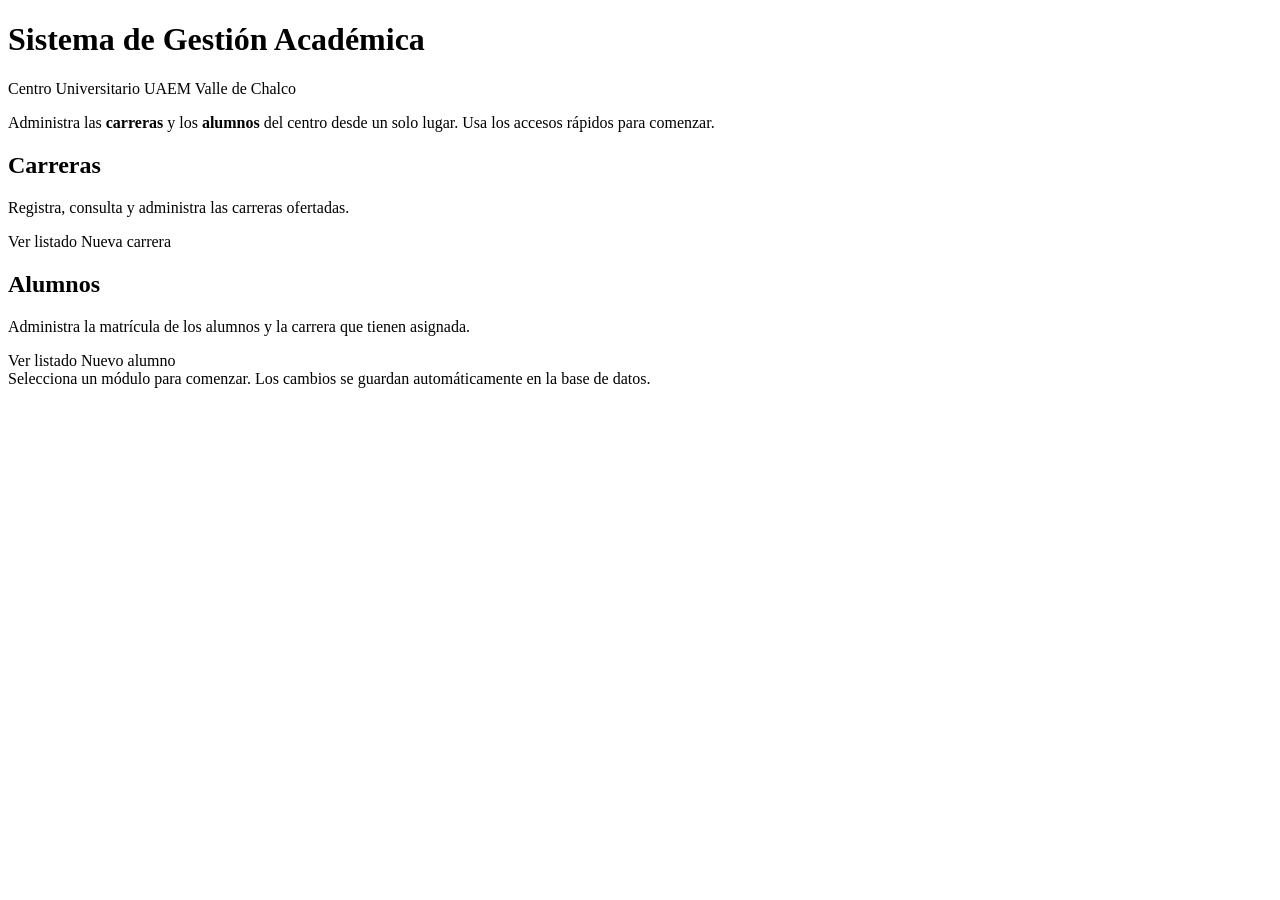
<file: TallerWebMVCSpring/src/main/resources/templates/index.html>
<!DOCTYPE html>
<html xmlns:th="http://www.thymeleaf.org" lang="es">
<head>
    <meta charset="UTF-8">
    <th:block th:insert="~{fragments/header :: head}"></th:block>
    <title>Inicio - Sistema de Gestión Académica</title>
</head>
<body>

<div th:replace="~{fragments/navbar :: navbar}"></div>

<main class="main-content container py-4">

    <!-- Hero / Bienvenida -->
    <div class="p-4 p-md-5 mb-4 rounded-3 bg-uaemex-verde text-white shadow-sm">
        <div class="d-flex align-items-center gap-3 mb-2">
            <i class="bi bi-mortarboard-fill fs-1"></i>
            <div>
                <h1 class="h3 mb-1 fw-bold">Sistema de Gestión Académica</h1>
                <p class="mb-0 text-white-50">Centro Universitario UAEM Valle de Chalco</p>
            </div>
        </div>
        <p class="mt-3 mb-0">
            Administra las <strong>carreras</strong> y los <strong>alumnos</strong> del centro desde un solo lugar.
            Usa los accesos rápidos para comenzar.
        </p>
    </div>

    <div class="row g-3 mb-4">

        <div class="col-md-6">
            <div class="card shadow-sm border-0 h-100">
                <div class="card-body d-flex flex-column">
                    <div class="d-flex align-items-center mb-2">
                        <i class="bi bi-mortarboard fs-3 text-uaemex-verde me-2"></i>
                        <h2 class="h5 mb-0 fw-bold">Carreras</h2>
                    </div>
                    <p class="text-muted small mb-3">
                        Registra, consulta y administra las carreras ofertadas.
                    </p>
                    <div class="mt-auto d-flex gap-2">
                        <a th:href="@{/carreras}" class="btn btn-uaemex btn-sm">
                            <i class="bi bi-list-ul me-1"></i>Ver listado
                        </a>
                        <a th:href="@{/carreras/nuevo}" class="btn btn-outline-uaemex btn-sm">
                            <i class="bi bi-plus-circle me-1"></i>Nueva carrera
                        </a>
                    </div>
                </div>
            </div>
        </div>

        <div class="col-md-6">
            <div class="card shadow-sm border-0 h-100">
                <div class="card-body d-flex flex-column">
                    <div class="d-flex align-items-center mb-2">
                        <i class="bi bi-people fs-3 text-uaemex-verde me-2"></i>
                        <h2 class="h5 mb-0 fw-bold">Alumnos</h2>
                    </div>
                    <p class="text-muted small mb-3">
                        Administra la matrícula de los alumnos y la carrera que tienen asignada.
                    </p>
                    <div class="mt-auto d-flex gap-2">
                        <a th:href="@{/alumnos}" class="btn btn-uaemex btn-sm">
                            <i class="bi bi-list-ul me-1"></i>Ver listado
                        </a>
                        <a th:href="@{/alumnos/nuevo}" class="btn btn-outline-uaemex btn-sm">
                            <i class="bi bi-plus-circle me-1"></i>Nuevo alumno
                        </a>
                    </div>
                </div>
            </div>
        </div>

    </div>

    <div class="alert alert-light border d-flex align-items-center justify-content-center gap-2 text-center"
         role="alert">
        <i class="bi bi-info-circle text-uaemex-verde fs-5"></i>
        <div class="small">
            Selecciona un módulo para comenzar. Los cambios se guardan automáticamente en la base de datos.
        </div>
    </div>

</main>

<div th:replace="~{fragments/footer :: footer}"></div>

<!-- Bootstrap JS -->
<script src="https://cdn.jsdelivr.net/npm/bootstrap@5.3.2/dist/js/bootstrap.bundle.min.js"></script>
</body>
</html>
</file>
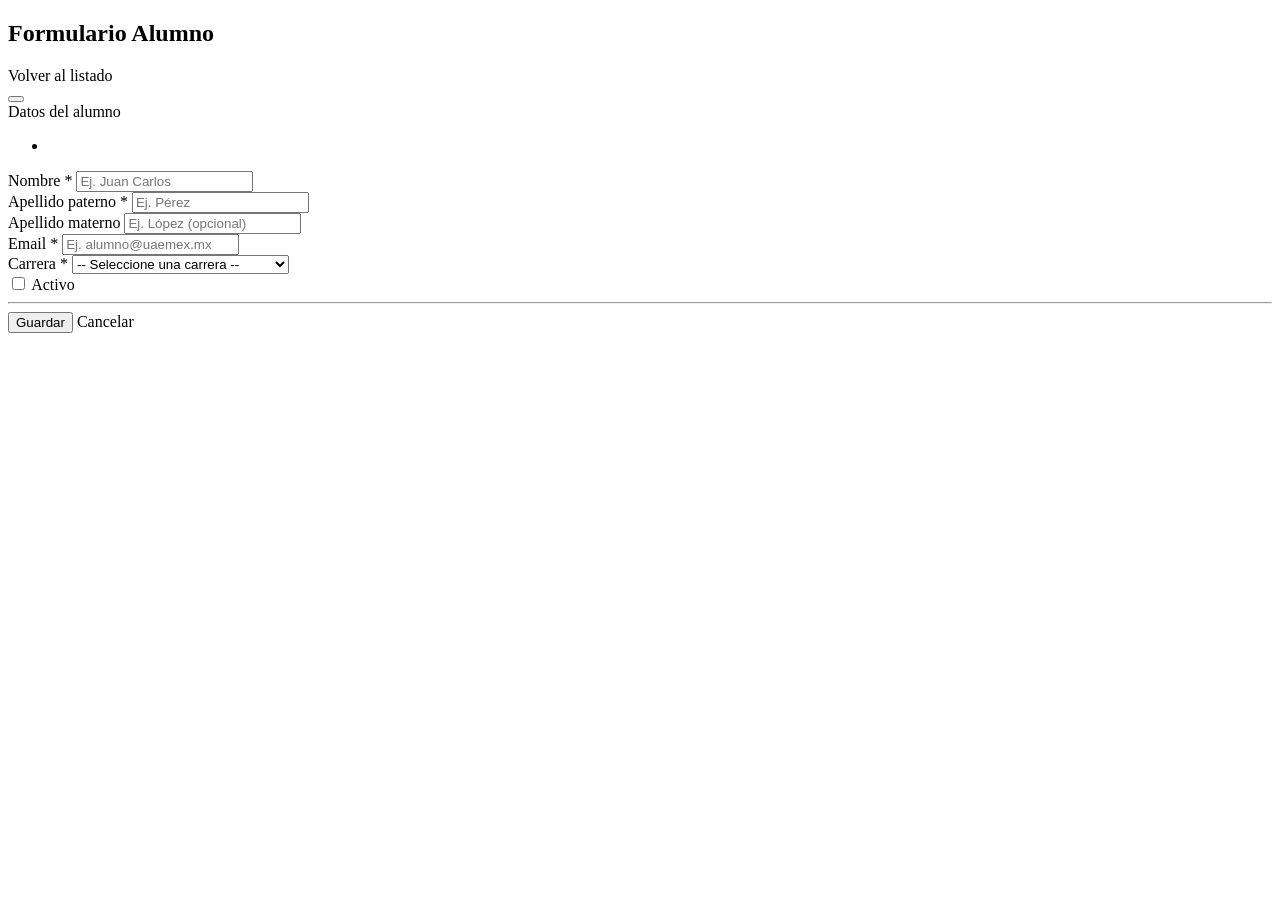
<file: TallerWebMVCSpring/src/main/resources/templates/alumnos/alumnosForm.html>
<!DOCTYPE html>
<html xmlns:th="http://www.thymeleaf.org" lang="es">
<head>
    <meta charset="UTF-8">
    <th:block th:insert="~{fragments/header :: head}"></th:block>
    <title th:text="${id != null} ? 'Editar Alumno - Sistema de Gestión Académica' : 'Nuevo Alumno - Sistema de Gestión Académica'">
        Formulario Alumno
    </title>
</head>
<body>

<div th:replace="~{fragments/navbar :: navbar}"></div>


<main class="main-content container py-4">

    <div class="d-flex justify-content-between align-items-center mb-4">
        <h2 class="text-uaemex-verde mb-0">
            <i class="bi bi-person-plus me-2"></i>
            <span th:text="${id != null} ? 'Editar Alumno' : 'Nuevo Alumno'">Formulario Alumno</span>
        </h2>
        <a th:href="@{/alumnos}" class="btn btn-outline-uaemex">
            <i class="bi bi-arrow-left me-1"></i>Volver al listado
        </a>
    </div>

    <!-- Alerta de error flash (mensajeError de RedirectAttributes) -->
    <div th:if="${mensajeError}" class="alert alert-danger alert-dismissible fade show" role="alert">
        <i class="bi bi-exclamation-triangle me-2"></i>
        <span th:text="${mensajeError}"></span>
        <button type="button" class="btn-close" data-bs-dismiss="alert" aria-label="Close"></button>
    </div>

    <div class="card shadow-sm border-0">
        <div class="card-header bg-uaemex-verde text-white fw-bold">
            <i class="bi bi-pencil-square me-2"></i>Datos del alumno
        </div>
        <div class="card-body">

            <form th:action="${id != null} ? @{/alumnos/editar/{id}(id=${id})} : @{/alumnos/guardar}"
                  th:object="${alumnoDto}" method="post" class="needs-validation" novalidate>

                <div th:if="${#fields.hasGlobalErrors()}" class="alert alert-danger" role="alert">
                    <i class="bi bi-exclamation-triangle me-2"></i>
                    <ul class="mb-0">
                        <li th:each="err : ${#fields.globalErrors()}" th:text="${err}"></li>
                    </ul>
                </div>

                <div class="row">
                    <div class="col-md-6 mb-3">
                        <label for="nombreAlumno" class="form-label fw-bold">
                            Nombre <span class="text-danger">*</span>
                        </label>
                        <input type="text" id="nombreAlumno" th:field="*{nombreAlumno}"
                               th:class="${#fields.hasErrors('nombreAlumno')} ? 'form-control is-invalid' : 'form-control'"
                               required maxlength="100" placeholder="Ej. Juan Carlos"/>
                        <div class="invalid-feedback"
                             th:if="${#fields.hasErrors('nombreAlumno')}"
                             th:errors="*{nombreAlumno}"></div>
                    </div>

                    <div class="col-md-6 mb-3">
                        <label for="paternoAlumno" class="form-label fw-bold">
                            Apellido paterno <span class="text-danger">*</span>
                        </label>
                        <input type="text" id="paternoAlumno" th:field="*{paternoAlumno}"
                               th:class="${#fields.hasErrors('paternoAlumno')} ? 'form-control is-invalid' : 'form-control'"
                                required maxlength="100" placeholder="Ej. Pérez"/>
                        <div class="invalid-feedback"
                             th:if="${#fields.hasErrors('paternoAlumno')}"
                             th:errors="*{paternoAlumno}"></div>
                    </div>
                </div>

                <div class="row">
                    <div class="col-md-6 mb-3">
                        <label for="maternoAlumno" class="form-label fw-bold">Apellido materno</label>
                        <input type="text" id="maternoAlumno" th:field="*{maternoAlumno}"
                               th:class="${#fields.hasErrors('maternoAlumno')} ? 'form-control is-invalid' : 'form-control'"
                               maxlength="100" placeholder="Ej. López (opcional)"/>
                        <div class="invalid-feedback"
                             th:if="${#fields.hasErrors('maternoAlumno')}"
                             th:errors="*{maternoAlumno}"></div>
                    </div>

                    <div class="col-md-6 mb-3">
                        <label for="emailAlumno" class="form-label fw-bold">
                            Email <span class="text-danger">*</span>
                        </label>
                        <input type="email" id="emailAlumno" th:field="*{emailAlumno}"
                               th:class="${#fields.hasErrors('emailAlumno')} ? 'form-control is-invalid' : 'form-control'"
                               required maxlength="150" placeholder="Ej. alumno@uaemex.mx"/>
                        <div class="invalid-feedback"
                             th:if="${#fields.hasErrors('emailAlumno')}"
                             th:errors="*{emailAlumno}"></div>
                    </div>
                </div>

                <!-- Combo Carrera -->
                <div class="mb-3">
                    <label for="idCarrera" class="form-label fw-bold">
                        Carrera <span class="text-danger">*</span>
                    </label>
                    <select id="idCarrera" th:field="*{idCarrera}"
                            th:class="${#fields.hasErrors('idCarrera')} ? 'form-select is-invalid' : 'form-select'"
                            required>
                        <option value="">-- Seleccione una carrera --</option>
                        <option th:each="carrera : ${carreras}"
                                th:value="${carrera.idCarrera}"
                                th:text="${carrera.siglas + ' · ' + carrera.nombre}">
                            ICO · Ingeniería en Computación
                        </option>
                    </select>
                    <div class="invalid-feedback"
                         th:if="${#fields.hasErrors('idCarrera')}"
                         th:errors="*{idCarrera}"></div>
                </div>

                <div class="mb-3 form-check">
                    <input type="checkbox" id="estatus" th:field="*{estatus}"
                           class="form-check-input"
                           th:classappend="${#fields.hasErrors('estatus')} ? 'is-invalid' : ''"/>
                    <label for="estatus" class="form-check-label fw-bold">Activo</label>
                    <div class="invalid-feedback"
                         th:if="${#fields.hasErrors('estatus')}"
                         th:errors="*{estatus}"></div>
                </div>

                <input type="hidden" th:field="*{eliminado}"/>

                <hr class="my-4">

                <div class="d-flex gap-2">
                    <button type="submit" class="btn btn-uaemex">
                        <i class="bi bi-save me-1"></i>Guardar
                    </button>
                    <a th:href="@{/alumnos}" class="btn btn-secondary">
                        <i class="bi bi-x-circle me-1"></i>Cancelar
                    </a>
                </div>
            </form>
        </div>
    </div>
</main>

<div th:replace="~{fragments/footer :: footer}"></div>

<script src="https://cdn.jsdelivr.net/npm/bootstrap@5.3.2/dist/js/bootstrap.bundle.min.js"></script>
<script>
    (function() {
        'use strict';
        var forms = document.querySelectorAll('.needs-validation');
        Array.prototype.slice.call(forms).forEach(function(form) {
            form.addEventListener('submit', function(event) {
                if (!form.checkValidity()) {
                    event.preventDefault();
                    event.stopPropagation();
                }
                form.classList.add('was-validated');
            }, false);
        });
    })();
</script>
</body>
</html>
</file>
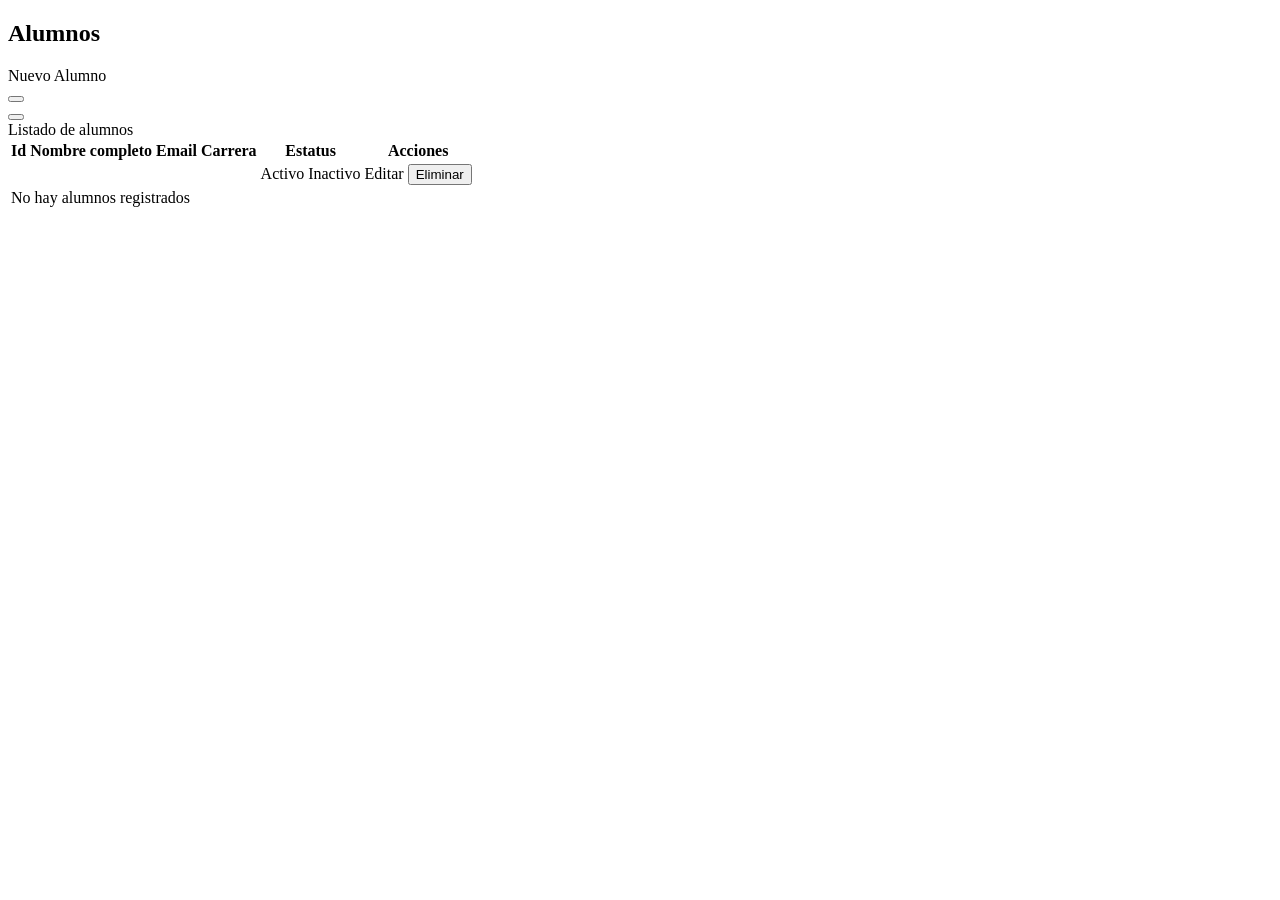
<file: TallerWebMVCSpring/src/main/resources/templates/alumnos/lista.html>
<!DOCTYPE html>
<html xmlns:th="http://www.thymeleaf.org" lang="es">
<head>
    <meta charset="UTF-8">
    <th:block th:insert="~{fragments/header :: head}"></th:block>
    <title>Alumnos - Sistema de Gestión Académica</title>
</head>
<body>

<div th:replace="~{fragments/navbar :: navbar}"></div>

<main class="main-content container py-4">

    <!-- Título + botón -->
    <div class="d-flex justify-content-between align-items-center mb-4">
        <h2 class="text-uaemex-verde mb-0">
            <i class="bi bi-people me-2"></i>Alumnos
        </h2>
        <a th:href="@{/alumnos/nuevo}" class="btn btn-uaemex">
            <i class="bi bi-plus-circle me-1"></i>Nuevo Alumno
        </a>
    </div>

    <!-- Mensaje de éxito -->
    <div th:if="${mensajeExito}"
         class="alert alert-success alert-dismissible fade show"
         role="alert">
        <i class="bi bi-check-circle me-2"></i>
        <span th:text="${mensajeExito}"></span>
        <button type="button" class="btn-close"
                data-bs-dismiss="alert" aria-label="Close"></button>
    </div>

    <!-- Mensaje de error -->
    <div th:if="${mensajeError}"
         class="alert alert-danger alert-dismissible fade show"
         role="alert">
        <i class="bi bi-exclamation-triangle me-2"></i>
        <span th:text="${mensajeError}"></span>
        <button type="button" class="btn-close"
                data-bs-dismiss="alert" aria-label="Close"></button>
    </div>

    <!-- Tabla -->
    <div class="card shadow-sm border-0">
        <div class="card-header bg-uaemex-verde text-white fw-bold">
            <i class="bi bi-list-ul me-2"></i>Listado de alumnos
        </div>
        <div class="card-body">
            <div class="table-responsive">
                <table class="table table-striped table-hover align-middle">
                    <thead class="table-light">
                    <tr>
                        <th>Id</th>
                        <th>Nombre completo</th>
                        <th>Email</th>
                        <th>Carrera</th>
                        <th>Estatus</th>
                        <th class="text-center">Acciones</th>
                    </tr>
                    </thead>
                    <tbody>
                    <tr th:each="alumno : ${alumnos}">
                        <td th:text="${alumno.id}"></td>
                        <td>
                            <span th:text="${alumno.nombreAlumno}"></span>
                            <span th:text="' ' + ${alumno.paternoAlumno}"></span>
                            <span th:if="${alumno.maternoAlumno != null and !alumno.maternoAlumno.isEmpty()}"
                                  th:text="' ' + ${alumno.maternoAlumno}"></span>
                        </td>
                        <td>
                            <a th:href="'mailto:' + ${alumno.emailAlumno}"
                               th:text="${alumno.emailAlumno}"></a>
                        </td>
                        <td>
                            <span class="badge bg-secondary me-1"
                                  th:text="${alumno.siglasCarrera}"></span>
                            <span th:text="${alumno.nombreCarrera}"></span>
                        </td>
                        <td>
                            <span th:if="${alumno.estatus}"
                                  class="badge bg-success">Activo</span>
                            <span th:unless="${alumno.estatus}"
                                  class="badge bg-secondary">Inactivo</span>
                        </td>
                        <td class="text-center">
                            <div class="btn-group btn-group-sm">
                                <a th:href="@{/alumnos/editar/{id}(id=${alumno.id})}"
                                   class="btn btn-outline-uaemex">
                                    <i class="bi bi-pencil-square me-1"></i>Editar
                                </a>
                                <form th:action="@{/alumnos/eliminar/{id}(id=${alumno.id})}"
                                      method="post" style="display: inline;"
                                      onsubmit="return confirm('¿Está seguro de eliminar este alumno?');">
                                    <button type="submit"
                                            class="btn btn-outline-danger btn-sm">
                                        <i class="bi bi-trash me-1"></i>Eliminar
                                    </button>
                                </form>
                            </div>
                        </td>
                    </tr>
                    <!-- Fila vacía -->
                    <tr th:if="${alumnos.isEmpty()}">
                        <td colspan="6" class="text-center text-muted py-4">
                            <i class="bi bi-inbox fs-3 d-block mb-2"></i>
                            No hay alumnos registrados
                        </td>
                    </tr>
                    </tbody>
                </table>
            </div>
        </div>
    </div>
</main>

<div th:replace="~{fragments/footer :: footer}"></div>

<!-- Bootstrap JS -->
<script src="https://cdn.jsdelivr.net/npm/bootstrap@5.0.2/dist/js/bootstrap.bundle.min.js"></script>
</body>
</html>
</file>
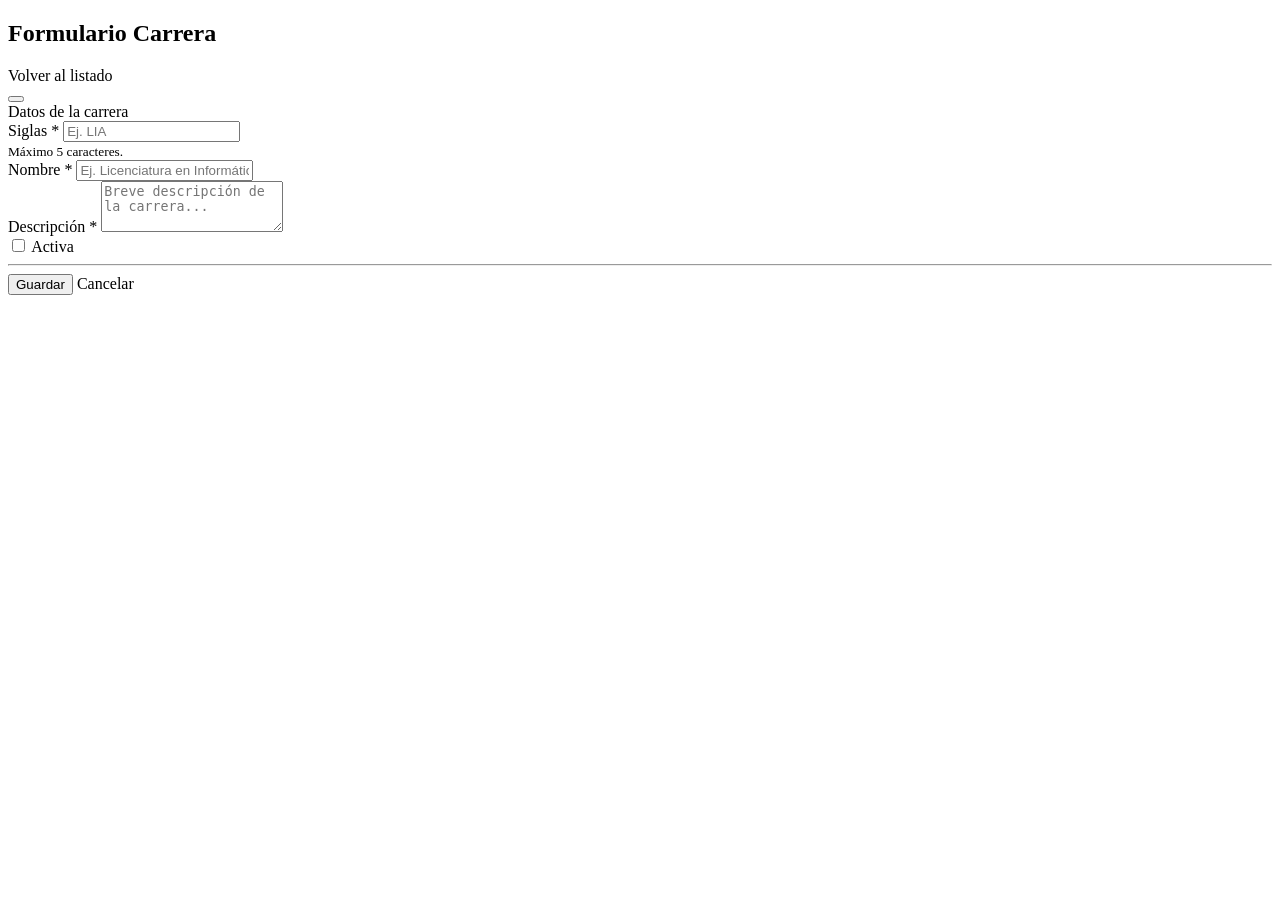
<file: TallerWebMVCSpring/src/main/resources/templates/carreras/carrerasForm.html>
<!DOCTYPE html>
<html xmlns:th="http://www.thymeleaf.org" lang="es">
<head>
    <meta charset="UTF-8">
    <th:block th:insert="~{fragments/header :: head}"></th:block>
    <title th:text="${id != null} ? 'Editar Carrera - Sistema de Gestión Académica' : 'Nueva Carrera - Sistema de Gestión Académica'">
        Formulario Carrera
    </title>
</head>
<body>

<div th:replace="~{fragments/navbar :: navbar}"></div>

<main class="main-content container py-4">

    <div class="d-flex justify-content-between align-items-center mb-4">
        <h2 class="text-uaemex-verde mb-0">
            <i class="bi bi-mortarboard me-2"></i>
            <span th:text="${id != null} ? 'Editar Carrera' : 'Nueva Carrera'">Formulario Carrera</span>
        </h2>
        <a th:href="@{/carreras}" class="btn btn-outline-uaemex">
            <i class="bi bi-arrow-left me-1"></i>Volver al listado
        </a>
    </div>

    <div th:if="${mensajeError}" class="alert alert-danger alert-dismissible fade show" role="alert">
        <i class="bi bi-exclamation-triangle me-2"></i>
        <span th:text="${mensajeError}"></span>
        <button type="button" class="btn-close" data-bs-dismiss="alert" aria-label="Close"></button>
    </div>

    <div class="card shadow-sm border-0">
        <div class="card-header bg-uaemex-verde text-white fw-bold">
            <i class="bi bi-pencil-square me-2"></i>Datos de la carrera
        </div>
        <div class="card-body">

            <!-- Acción dinámica según si hay id en el modelo -->
            <form th:action="${id != null} ? @{/carreras/editar/{id}(id=${id})} : @{/carreras/guardar}"
                  th:object="${carreraDto}" method="post" class="needs-validation" novalidate>

                <div class="mb-3">
                    <label for="siglas" class="form-label fw-bold">Siglas <span class="text-danger">*</span></label>
                    <input type="text" id="siglas" th:field="*{siglas}"
                           th:class="${#fields.hasErrors('siglas')} ? 'form-control is-invalid' : 'form-control'"
                           required maxlength="5" placeholder="Ej. LIA"/>
                    <div class="invalid-feedback" th:if="${#fields.hasErrors('siglas')}" th:errors="*{siglas}"></div>
                    <small class="form-text text-muted">Máximo 5 caracteres.</small>
                </div>

                <div class="mb-3">
                    <label for="nombre" class="form-label fw-bold">Nombre <span class="text-danger">*</span></label>
                    <input type="text" id="nombre" th:field="*{nombre}"
                           th:class="${#fields.hasErrors('nombre')} ? 'form-control is-invalid' : 'form-control'"
                           required maxlength="100" placeholder="Ej. Licenciatura en Informática Administrativa"/>
                    <div class="invalid-feedback" th:if="${#fields.hasErrors('nombre')}" th:errors="*{nombre}"></div>
                </div>

                <div class="mb-3">
                    <label for="descripcion" class="form-label fw-bold">Descripción <span class="text-danger">*</span></label>
                    <textarea id="descripcion" th:field="*{descripcion}"
                              th:class="${#fields.hasErrors('descripcion')} ? 'form-control is-invalid' : 'form-control'"
                              rows="3" required maxlength="255"
                              placeholder="Breve descripción de la carrera..."></textarea>
                    <div class="invalid-feedback" th:if="${#fields.hasErrors('descripcion')}" th:errors="*{descripcion}"></div>
                </div>

                <div class="mb-3 form-check">
                    <input type="checkbox" id="estatus" th:field="*{estatus}"
                           class="form-check-input"
                           th:classappend="${#fields.hasErrors('estatus')} ? 'is-invalid' : ''"/>
                    <label for="estatus" class="form-check-label fw-bold">Activa</label>
                    <div class="invalid-feedback" th:if="${#fields.hasErrors('estatus')}" th:errors="*{estatus}"></div>
                </div>

                <input type="hidden" th:field="*{eliminado}"/>

                <hr class="my-4">

                <div class="d-flex gap-2">
                    <button type="submit" class="btn btn-uaemex">
                        <i class="bi bi-save me-1"></i>Guardar
                    </button>
                    <a th:href="@{/carreras}" class="btn btn-secondary">
                        <i class="bi bi-x-circle me-1"></i>Cancelar
                    </a>
                </div>
            </form>
        </div>
    </div>
</main>

<div th:replace="~{fragments/footer :: footer}"></div>

<script src="https://cdn.jsdelivr.net/npm/bootstrap@5.3.2/dist/js/bootstrap.bundle.min.js"></script>
<script>
    (function() {
        'use strict';
        var forms = document.querySelectorAll('.needs-validation');
        Array.prototype.slice.call(forms).forEach(function(form) {
            form.addEventListener('submit', function(event) {
                if (!form.checkValidity()) {
                    event.preventDefault();
                    event.stopPropagation();
                }
                form.classList.add('was-validated');
            }, false);
        });
    })();
</script>
</body>
</html>
</file>
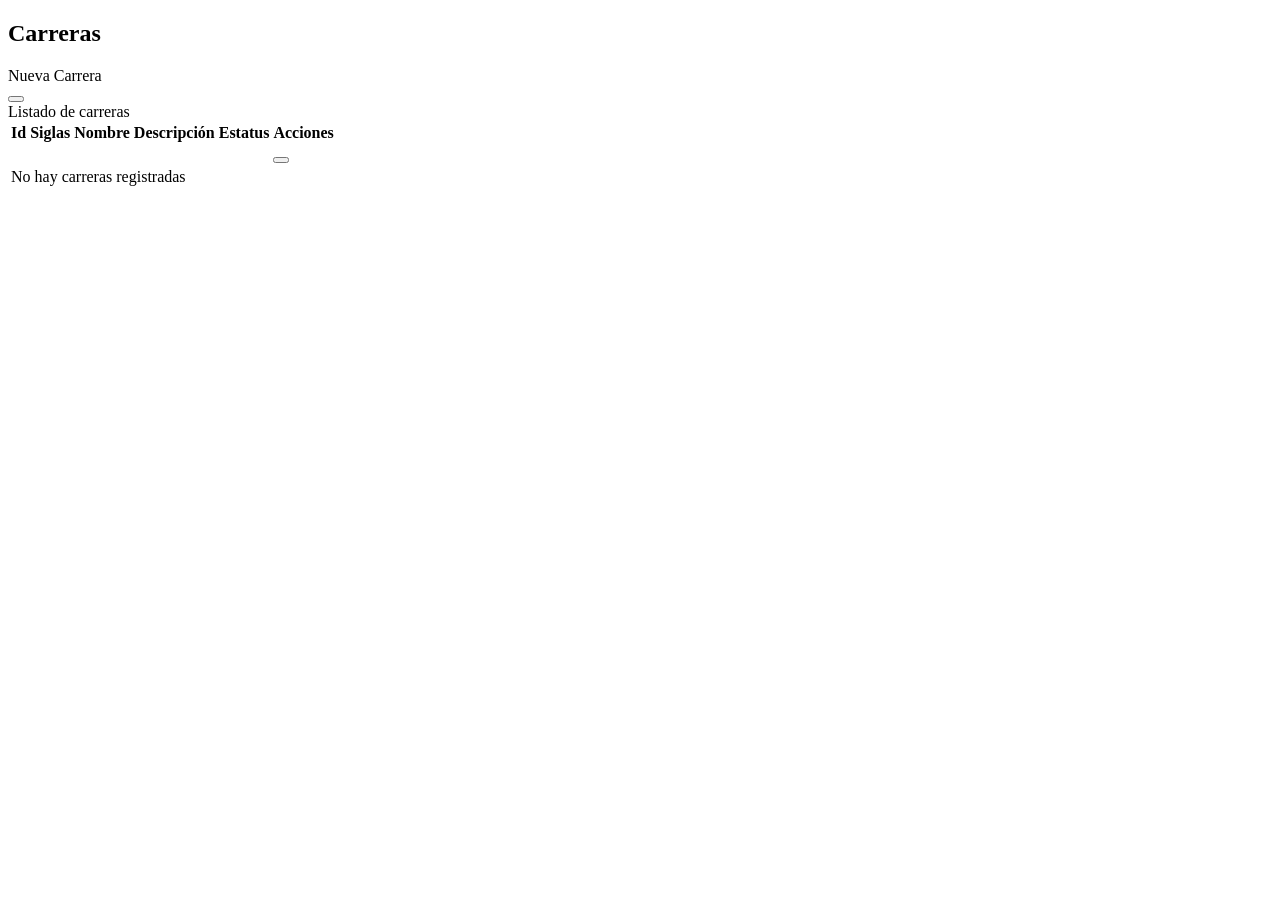
<file: TallerWebMVCSpring/src/main/resources/templates/carreras/lista.html>
<!DOCTYPE html>
<html xmlns:th="http://www.thymeleaf.org" lang="es">
<head th:replace="~{fragments/header :: head}">
    <meta charset="UTF-8">
    <title>Carreras - Sistema de Gestión Académica</title>
</head>
<body>

<!-- Agregar el Navbar desde el fragment -->
<div th:replace="~{fragments/navbar :: navbar}"></div>

<!-- Contenido Principal -->
<main class="main-content container py-4">

    <!-- Título + botón -->
    <div class="d-flex justify-content-between align-items-center mb-4">
        <h2 class="text-uaemex-verde mb-0">
            <i class="bi bi-mortarboard me-2"></i>Carreras
        </h2>
        <a th:href="@{/carreras/nuevo}" class="btn btn-uaemex">
            <i class="bi bi-plus-circle me-1"></i>Nueva Carrera
        </a>
    </div>

    <!-- Alerta de error -->
    <div th:if="${mensajeError}"
         class="alert alert-danger alert-dismissible fade show"
         role="alert">
        <i class="bi bi-exclamation-triangle me-2"></i>
        <span th:text="${mensajeError}"></span>
        <button type="button" class="btn-close"
                data-bs-dismiss="alert" aria-label="Close"></button>
    </div>

    <!-- Tabla -->
    <div class="card shadow-sm border-0">
        <div class="card-header bg-uaemex-verde text-white fw-bold">
            <i class="bi bi-list-ul me-2"></i>Listado de carreras
        </div>
        <div class="card-body">
            <div class="table-responsive">
                <table class="table table-striped table-hover align-middle">
                    <thead class="table-light">
                    <tr>
                        <th>Id</th>
                        <th>Siglas</th>
                        <th>Nombre</th>
                        <th>Descripción</th>
                        <th>Estatus</th>
                        <th class="text-center">Acciones</th>
                    </tr>
                    </thead>
                    <tbody>
                    <tr th:each="carrera : ${carreras}">
                        <td th:text="${carrera.idCarrera}"></td>
                        <td th:text="${carrera.siglas}"></td>
                        <td th:text="${carrera.nombre}"></td>
                        <td th:text="${carrera.descripcion}"></td>
                        <td th:text="${carrera.estatus} ? 'Activo' : 'Inactivo'"></td>
                        <td class="text-center">
                            <div class="btn-group btn-group-sm">
                                <a th:href="@{/carreras/editar/{id}(id=${carrera.idCarrera})}"
                                   class="btn btn-outline-uaemex btn-sm">
                                    <i class="bi bi-pencil-square me-1"></i>
                                </a>
                                <form th:action="@{/carreras/eliminar/{id}(id=${carrera.idCarrera})}"
                                      method="post" style="display: inline;"
                                      onsubmit="return confirm('¿Está seguro de eliminar esta carrera?');">
                                    <button type="submit"
                                            class="btn btn-outline-danger btn-sm">
                                        <i class="bi bi-trash me-1"></i>
                                    </button>
                                </form>
                            </div>
                        </td>
                    </tr>
                    <!-- Fila vacía -->
                    <tr th:if="${carreras.isEmpty()}">
                        <td colspan="6" class="text-center text-muted py-4">
                            <i class="bi bi-inbox fs-3 d-block mb-2"></i>
                            No hay carreras registradas
                        </td>
                    </tr>
                    </tbody>
                </table>
            </div>
        </div>
    </div>
</main>
<div th:replace="~{fragments/footer :: footer}"></div>
<script src="https://cdn.jsdelivr.net/npm/bootstrap@5.0.2/dist/js/bootstrap.bundle.min.js"></script>
</body>
</html>
</file>
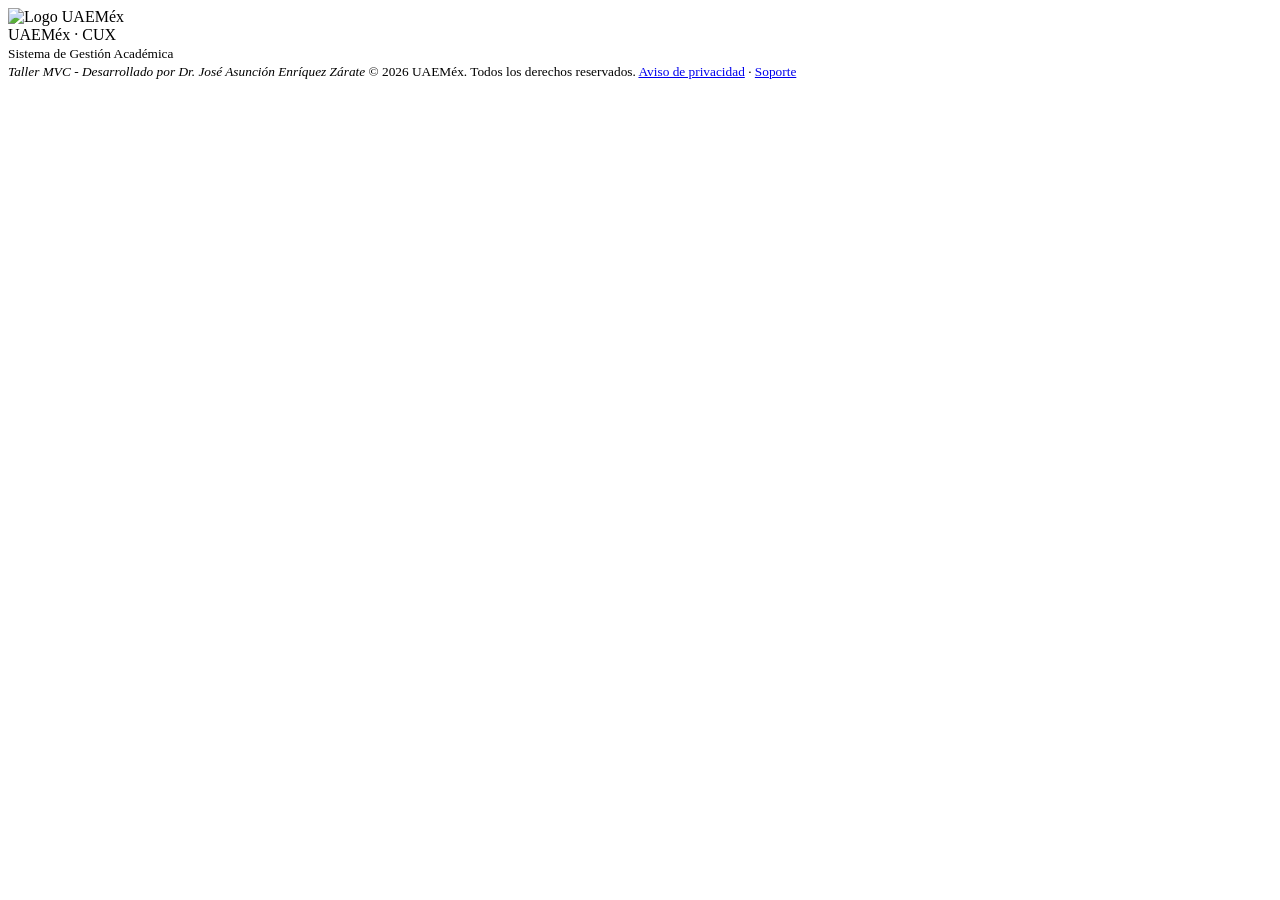
<file: TallerWebMVCSpring/src/main/resources/templates/fragments/footer.html>
<!DOCTYPE html>
<html xmlns:th="http://www.thymeleaf.org" lang="es">
<head>
    <meta charset="UTF-8">
    <title>Footer</title>
</head>
<body>

<footer th:fragment="footer" class="footer-uaemex mt-auto py-4">
    <div class="container">
        <div class="row align-items-center gy-3">

            <!-- Logo + nombre -->
            <div class="col-md-6 text-center text-md-start">
                <div class="d-flex align-items-center justify-content-center justify-content-md-start gap-2">
                    <img th:src="@{/img/logo.svg}" alt="Logo UAEMéx" width="32" height="32">
                    <div>
                        <div class="fw-bold text-white">UAEMéx · CUX</div>
                        <small class="text-white-50">Sistema de Gestión Académica</small>
                    </div>
                </div>
            </div>

            <!-- Autor + copyright + enlaces -->
            <div class="col-md-6 text-center text-md-end">
                <small class="text-white-50 d-block text-uaemex-oro">
                    <i>Taller MVC - Desarrollado por <span class="fw-bold text-white">Dr. José Asunción Enríquez Zárate</span></i>
                </small>
                <small class="text-white-50 d-block">
                    &copy; <span th:text="${#dates.year(#dates.createNow())}">2026</span>
                    UAEMéx. Todos los derechos reservados.
                </small>
                <small class="text-white-50">
                    <a href="#" class="footer-link">Aviso de privacidad</a>
                    <span class="mx-1">·</span>
                    <a href="#" class="footer-link">Soporte</a>
                </small>
            </div>

        </div>
    </div>
</footer>

</body>
</html>
</file>
